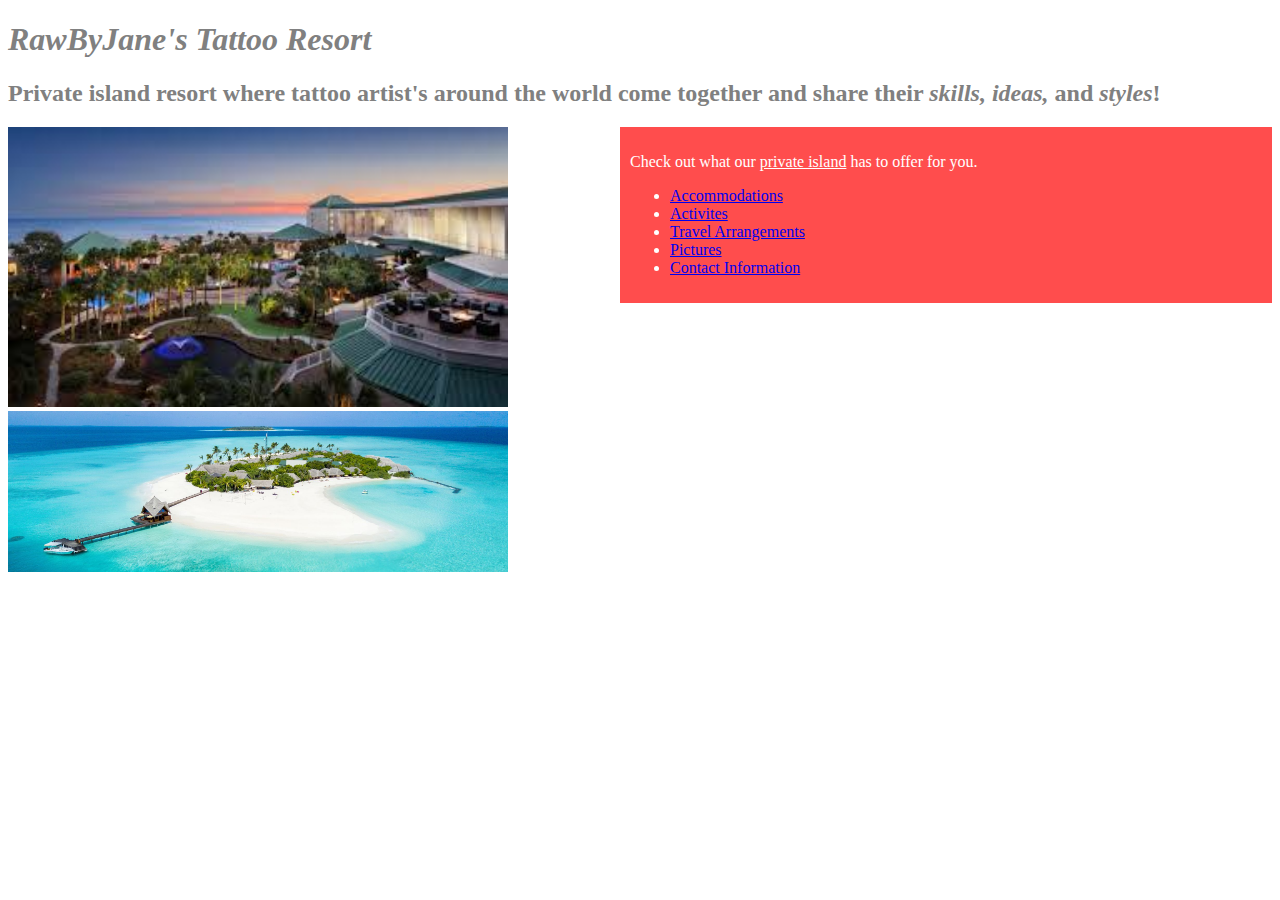
<file: index.html>
<!DOCTYPE html>
  <head>
    <link rel="stylesheet" href="css/styles.css">
    <title>Tattoo Resort</title>
  </head>
  <body>
    <h1><em>RawByJane's Tattoo Resort</em></h1>
    <h2>Private island resort where tattoo artist's around the world come together and share their <em>skills, ideas,</em> and <em>styles</em>!</h2>
    <img src="img/island.jpeg" alt="a photo of an island">

    <div class="sidebar">
      <p>Check out what our <u>private island</u> has to offer for you.</p>
        <ul>
          <li><a href="accommodations.html">Accommodations</a></li>
          <li><a href="activities.html">Activites</a></li>
          <li><a href="travel.html">Travel Arrangements</a></li>
          <li><a href="pictures.html">Pictures</a></li>
          <li><a href="contact.html">Contact Information</a></li>
        </ul>
    </div>
    <img src="img/island.jpg" alt="a photo of an island">
  </body>
</html>
</file>
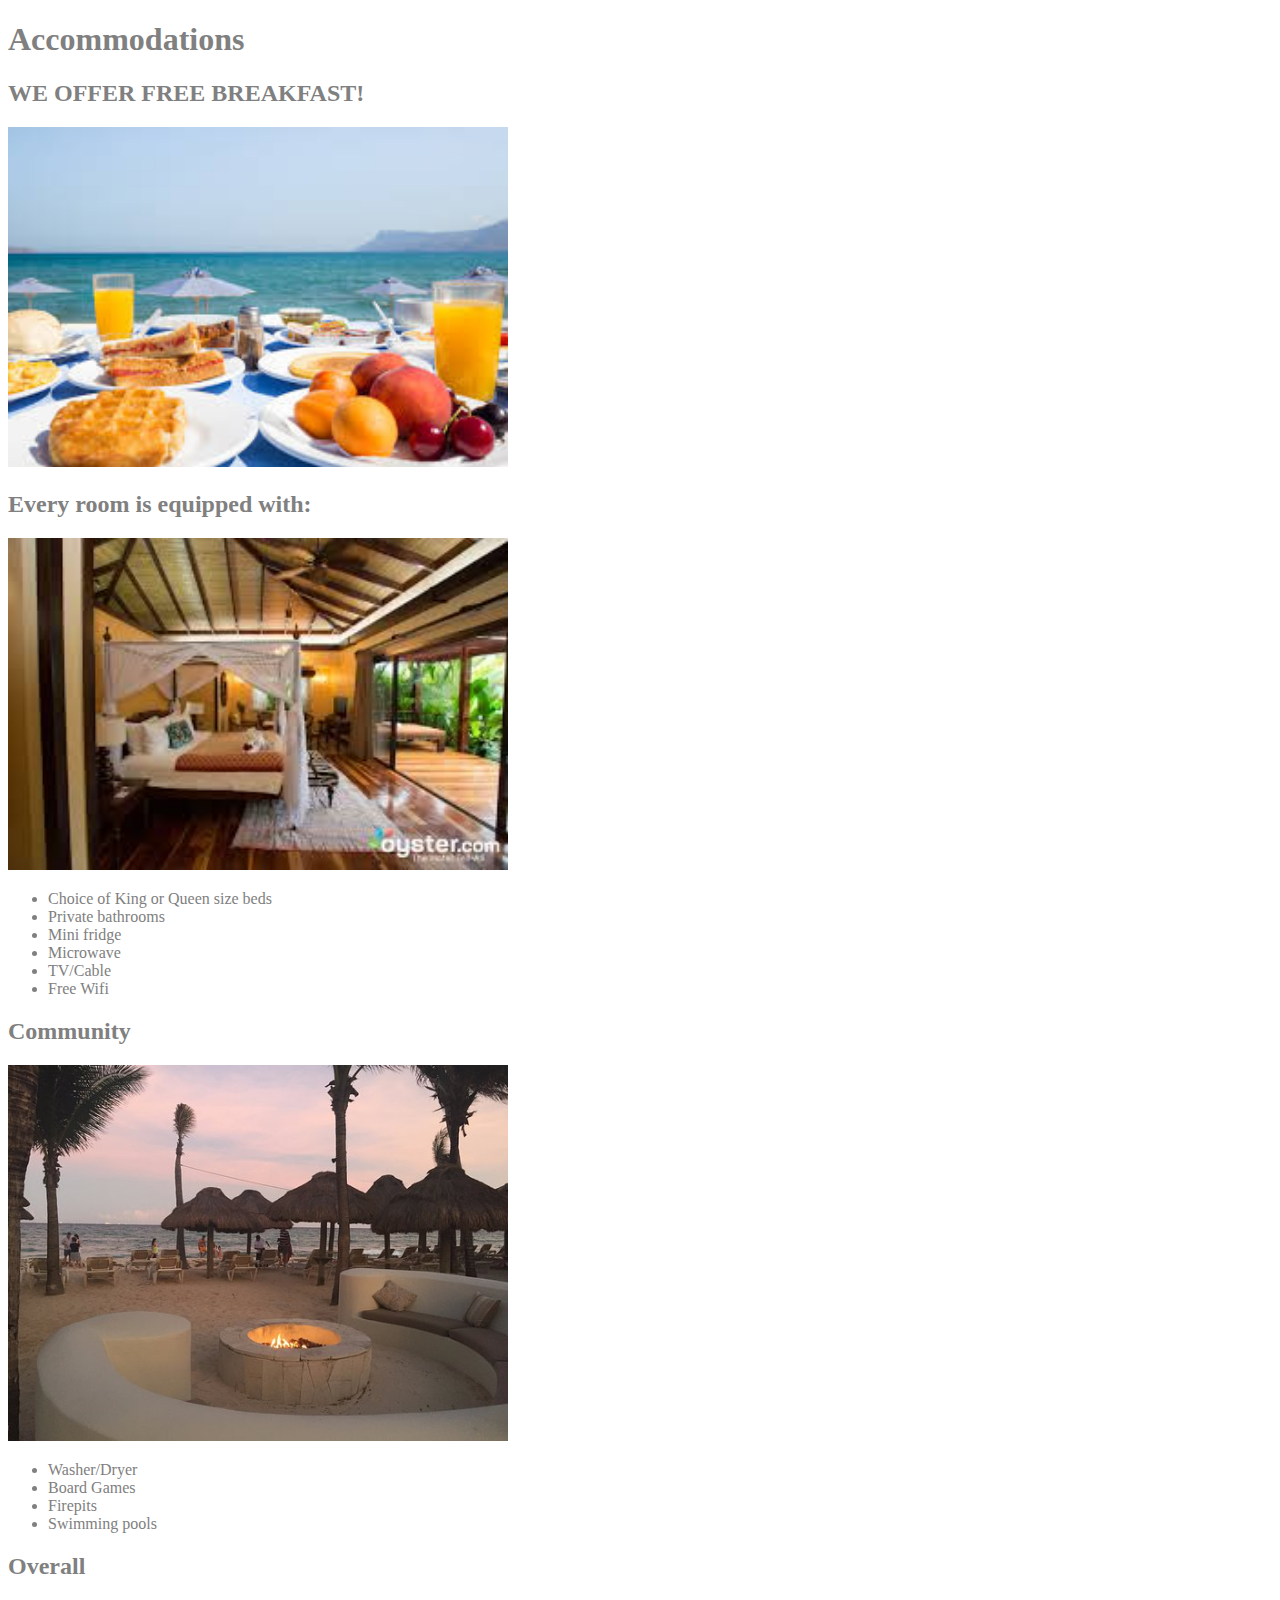
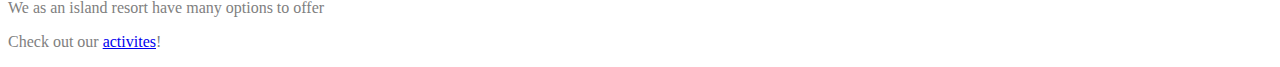
<file: accommodations.html>
<!DOCTYPE html>
<html>
  <head>
    <link rel="stylesheet" href="css/styles.css">
    <title>Accommodations</title>
  </head>
  <body>
    <h1>Accommodations</h1>
    <h2><strong>WE OFFER FREE BREAKFAST!</strong></h2>
    <img src="img/breakfast.jpeg" alt="a photo of breakfast">
    <h2>Every room is equipped with:</h2>
    <img src="img/room.jpeg" alt="an image of a room">
      <ul>
        <li>Choice of King or Queen size beds</li>
        <li>Private bathrooms</li>
        <li>Mini fridge</li>
        <li>Microwave</li>
        <li>TV/Cable</li>
        <li>Free Wifi</li>
      </ul>

    <h2>Community</h2>
    <img src="img/fire.jpg" alt="a photo of firepit">
      <ul>
        <li>Washer/Dryer</li>
        <li>Board Games</li>
        <li>Firepits</li>
        <li>Swimming pools</li>
      </ul>

    <div class="overall">
    <h2>Overall</h2>
      <p>We as an island resort have many options to offer</p>
      <p>Check out our <a href="activities.html">activites</a>!</p>
    </div>
  </body>
</html>
</file>
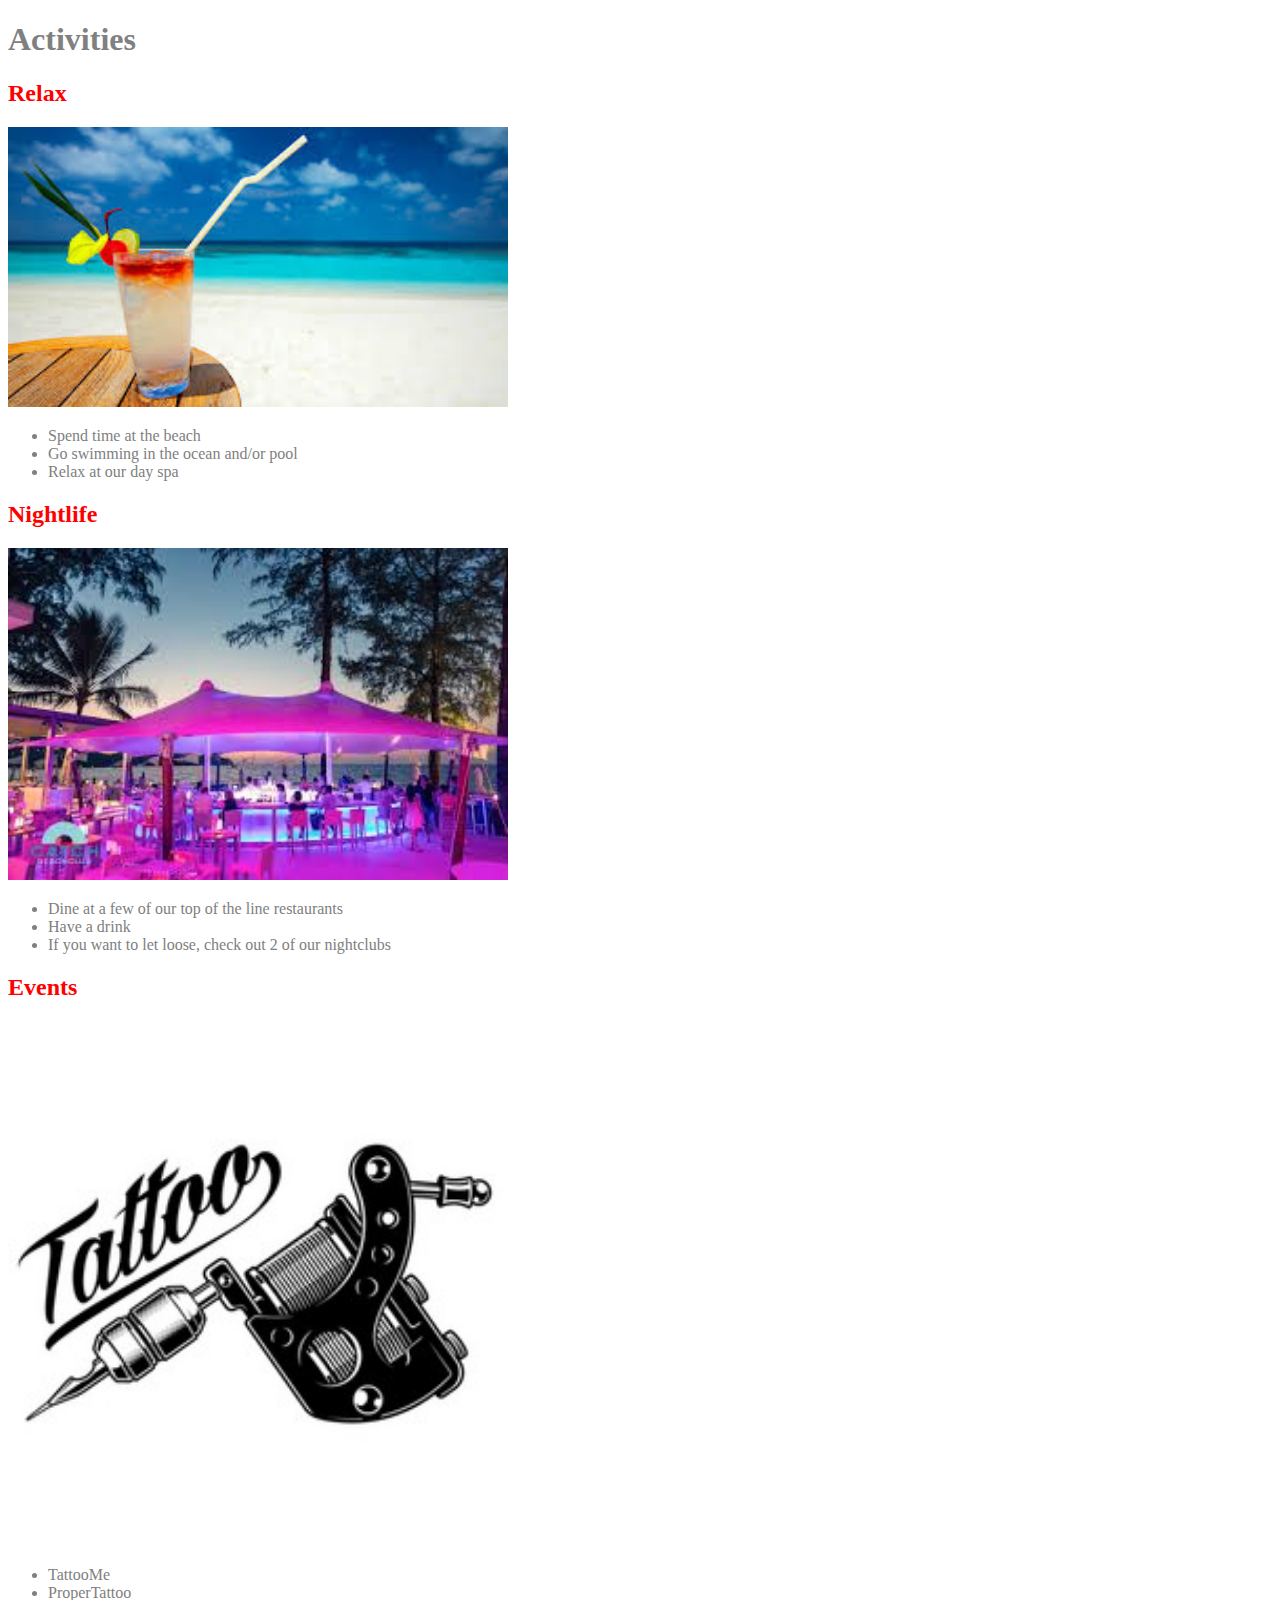
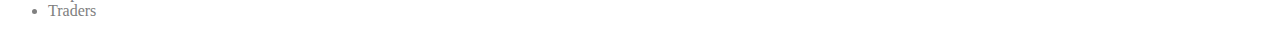
<file: activities.html>
<!DOCTYPE html>
<html>
  <head>
    <link rel="stylesheet" href="css/styles.css">
    <title>Activities</title>
  </head>
  <body>
    <h1>Activities</h1>
    <h2 class="important">Relax</h2>
      <img src="img/drink.jpeg" alt="a photo of drink on beach">
      <ul>
        <li>Spend time at the beach</li>
        <li>Go swimming in the ocean and/or pool</li>
        <li>Relax at our day spa</li>
      </ul>
    <h2 class="important">Nightlife</h2>
      <img src="img/dance.jpeg" alt="a photo of nightclub">
      <ul>
        <li>Dine at a few of our top of the line restaurants</li>
        <li>Have a drink</li>
        <li>If you want to let loose, check out 2 of our nightclubs</li>
      </ul>
    <h2 class="important">Events</h2>
      <img src="img/machine.jpg" alt="a photo of tattoo machine">
      <ul>
        <li>TattooMe</li>
        <li>ProperTattoo</li>
        <li>Traders</li>
      </ul>
  </body>
</html>
</file>
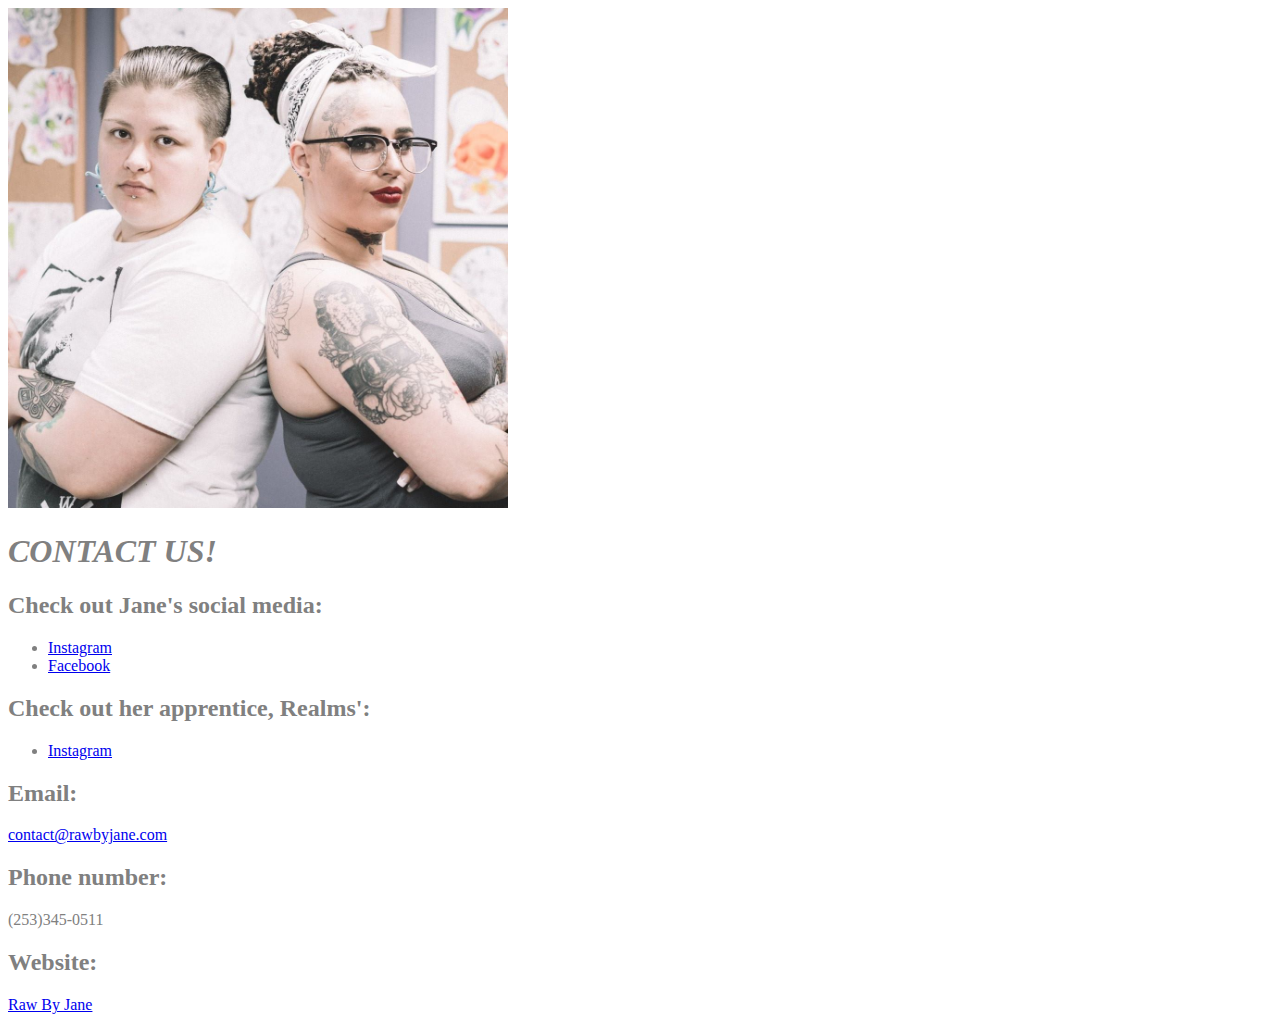
<file: contact.html>
<!DOCTYPE html>
  <head>
    <link rel="stylesheet" href="css/styles.css">
    <title>Tattoo Resort</title>
  </head>
  <body>
    <img src="img/raw.jpg" alt="picture of realms and jane">
    <h1><em><strong>CONTACT US!</strong></em></h1>

    <h2>Check out Jane's social media:</h2>
    <ul>
      <li><a href="https://www.instagram.com/janetattoosss/">Instagram</a></li>
      <li><a href="https://www.facebook.com/rawbyjane">Facebook</a>
    </ul>

    <h2>Check out her apprentice, Realms':</h2>
    <ul>
      <li><a href="https://www.instagram.com/realms.xo/">Instagram</a></li>
    </ul>

    <h2>Email:</h2>
    </p><a href=mailto:"contact@rawbyjane.com">contact@rawbyjane.com</a></p>

    <h2>Phone number:</h2>
    <p>(253)345-0511</p>

    <h2>Website:</h2>
    <p><a href="https://rawbyjane.com/tattoos/">Raw By Jane</a></p>





  </body>
</html>
</file>
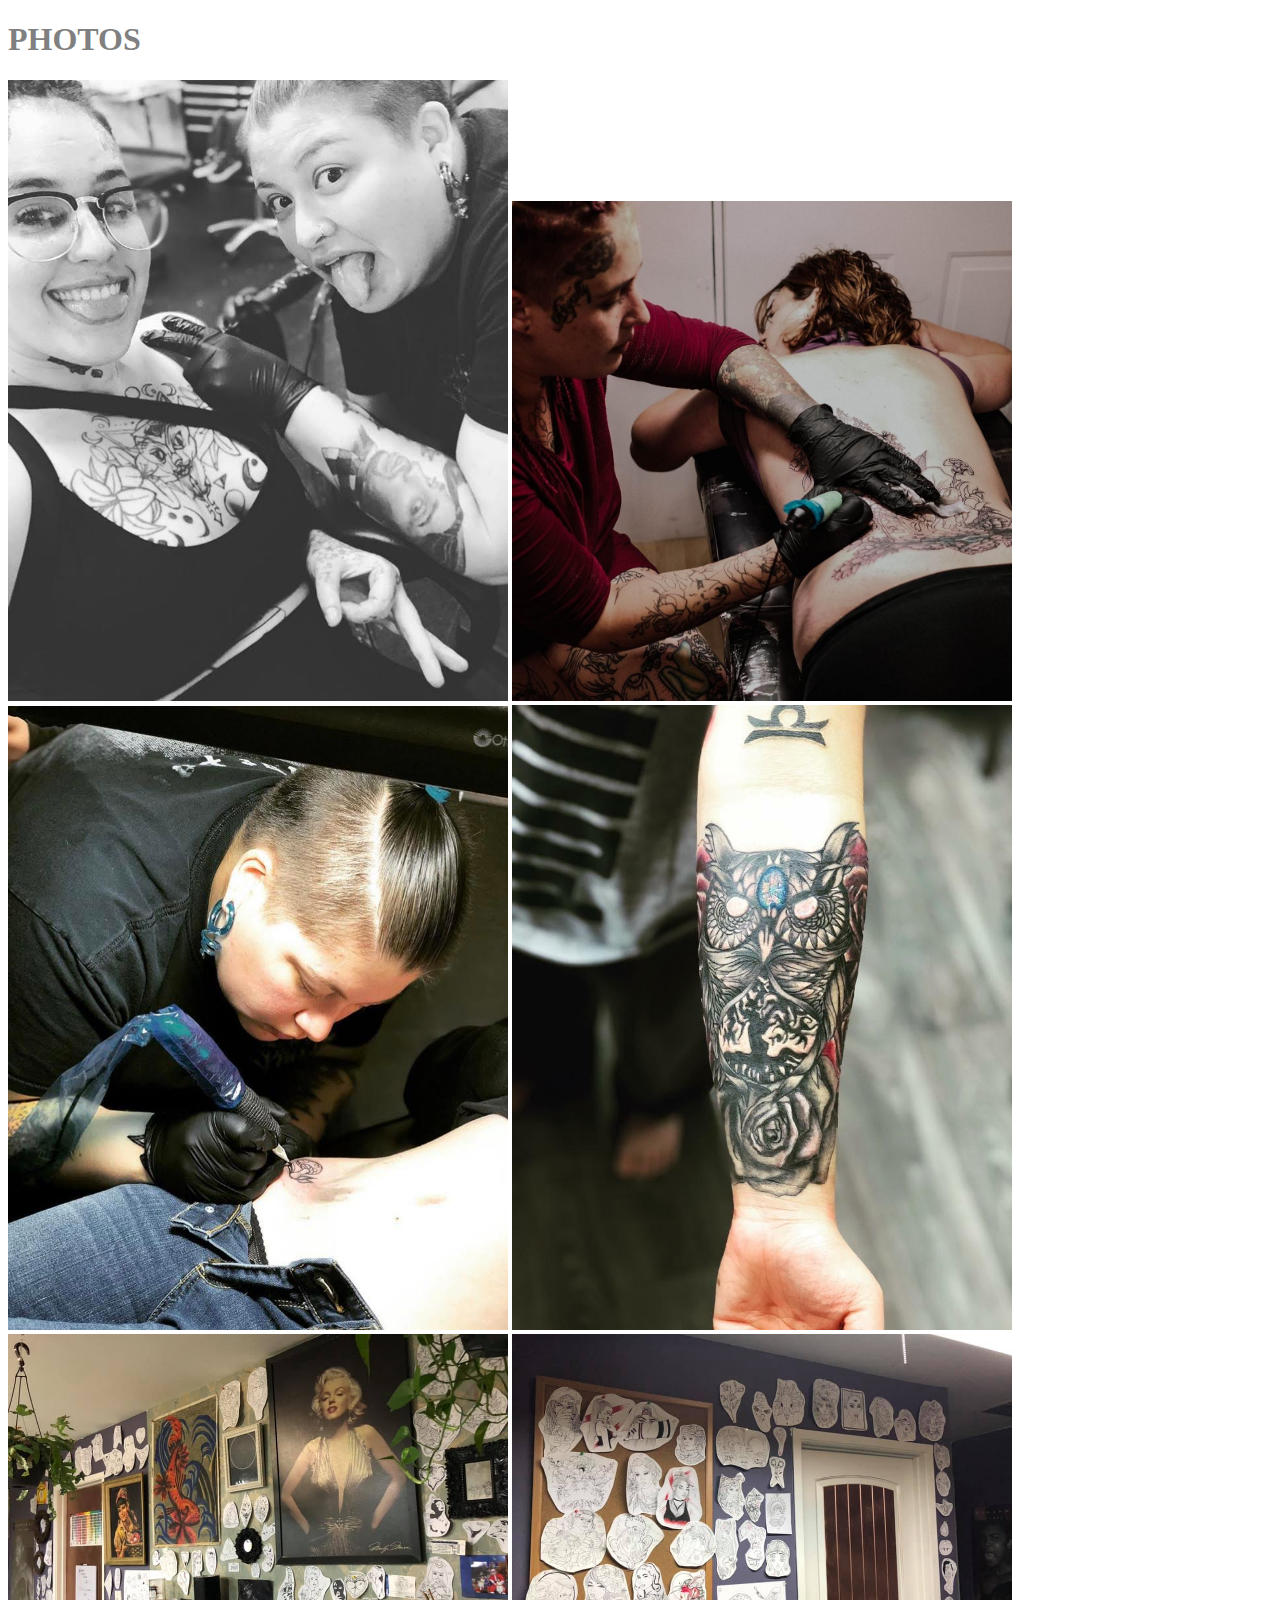
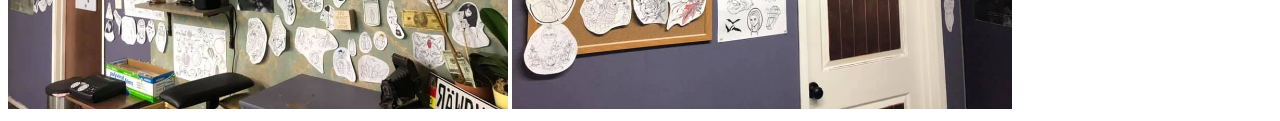
<file: pictures.html>
<!DOCTYPE html>
<html>
  <head>
    <link rel="stylesheet" href="css/styles.css">
    <title>Photos</title>
  </head>
  <body>
    <h1>PHOTOS</h1>
    <div class="photo">
    <img src="img/raw2.jpeg" alt="a photo of realms and jane">
    <img src="img/tat.jpg" alt="a photo of jane">
    <img src="img/realms.jpeg" alt="a photo of realms">
    <img src="img/0.jpeg" alt="a photo of an owl tattoo">
    <img src="img/shop.jpg" alt="a photo of the shop">
    <img src="img/shop2.jpg" alt="a photo of the shop">
    </div>
  </body>
</html>
</file>
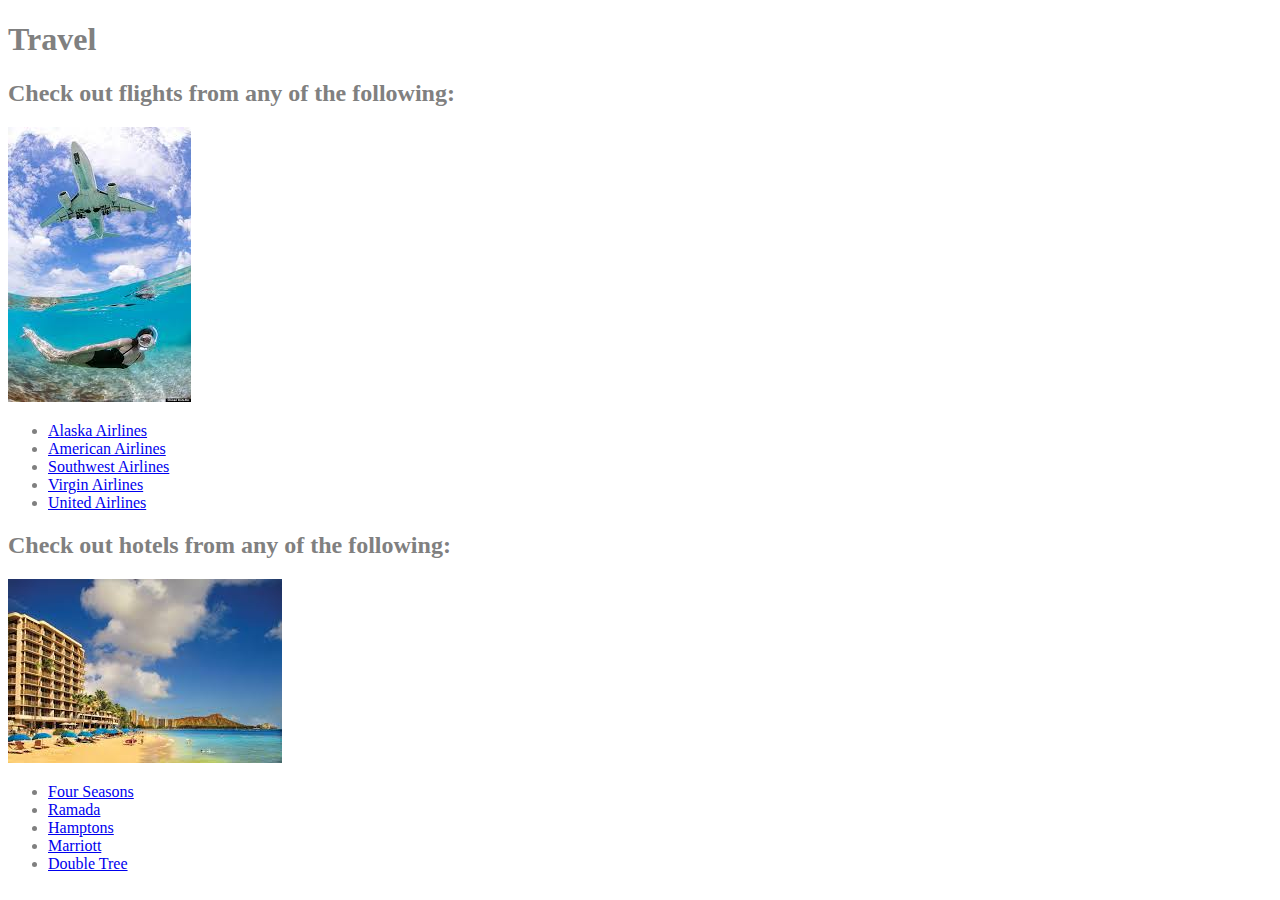
<file: travel.html>
<!DOCTYPE html>
<html>
  <head>
    <link rel="stylesheet" href="css/styles.css">
    <title>Travel</title>
  </head>
  <body>
    <h1>Travel</h1>
    <h2>Check out flights from any of the following:</h2>
    <div class="accom">
    <img src="img/fly.jpeg" alt="a photo of a plane">
    </div>
      <ul>
        <li><a href="https://www.alaskaair.com">Alaska Airlines</a></li>
        <li><a href="https://www.aa.com/homePage.do">American Airlines</a></li>
        <li><a href="https://www.southwest.com">Southwest Airlines</a></li>
        <li><a href="https://www.virgin.com/gateways/virginairlines">Virgin Airlines</a></li>
        <li><a href="https://www.united.com/en/us/">United Airlines</a></li>
      </ul>

    <h2>Check out hotels from any of the following:</h2>
    <div class="accom">
    <img src="img/hotel.jpeg" alt="a photo of a hotel">
    </div>
      <ul>
        <li><a href="https://www.fourseasons.com">Four Seasons</a></li>
        <li><a href="https://www.wyndhamhotels.com/ramada?tel=8006153114&iata=00065402&cid=PS%3ARA%3A20180913%3AGGL%3ATM%3ARAUS%3AExact_Trademark%3AEN_US&cw_ppseat=GOOGLE&cw_ppseid=700000001704711&cw_ppscid=71700000034201229&cw_ppscmp=RA_TM_Property_USA_USA_Exact&cw_ppsgid=58700004379944373&cw_ppsti=43700036821104599&cw_ppskd=p36821104599&cw_ppsst=ramada&gclsrc=aw.ds&gclid=Cj0KCQiAp7DiBRDdARIsABIMfoC9zXznaYKDKrvxj5AhMCP9J0twOiupl4EGBcX839r4A651NsUGbA4aAgOQEALw_wcB">Ramada</a></li>
        <li><a href="https://hamptoninn3.hilton.com/en/index.html?WT.mc_id=zLADA0WW1XX2PSH3DA4PPC5PPC6MULTIBR7">Hamptons</a></li>
        <li><a href="https://www.marriott.com/default.mi">Marriott</a></li>
        <li><a href="https://doubletree3.hilton.com/en/index.html">Double Tree</a></li>
      </ul>


  </body>
</html>
</file>
<file: css/styles.css>
body {
  color: grey;
}

.important {
  color: red;
}

.overall p {
  font-family: cursive;
}

img {
  width: 500px;
}

.sidebar {
  width: 50%;
  padding: 10px;
  float: right;
  background-color: #ff4d4d;
  color: white;
}
.accom img {
  width: auto;
}
</file>
